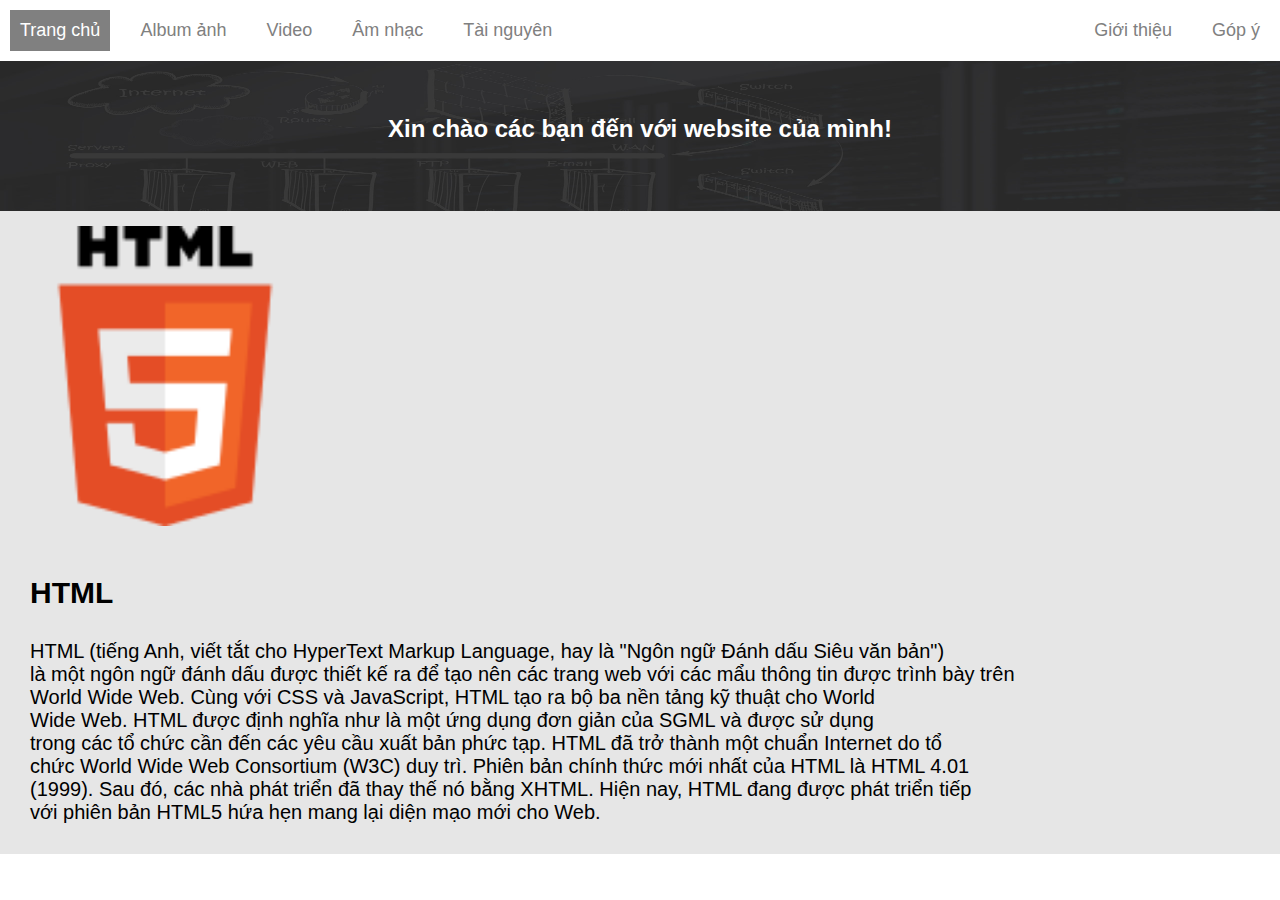
<file: index.html>
<!DOCTYPE html>
<html lang="en">
<head>
	<title>Test</title>
	<meta charset="utf-8">
	<meta name="author" content="Ứng Quốc Thịnh">
	<meta name="viewport" content="width=device-width, initial-scale=1.0">
	<link rel="stylesheet" type="text/css" href="./css/style.css">
</head>
<body>
	<div class="container">

<!----------------------------Start Menu------------------------------------------->
		<div class="menu">
			<ul>
				<li>
					<a href="index.html" style="background-color: gray; color: white;">Trang chủ</a>
				</li>
				<li>
					<a href="album.html">Album ảnh</a>
				</li>
				<li>
					<a href="">Video</a>
				</li>
				<li>
					<a href="">Âm nhạc</a>
				</li>
				<li>
					<a href="">Tài nguyên</a>
				</li>
				<li style="float: right;">
					<a href="gopy.html">Góp ý</a>
				</li>
				<li style="float: right;">
					<a href="author.html">Giới thiệu</a>
				</li>
			</ul>
		</div>
	<!----------------------------------------End Menu------------------------------->



<!-------------------------------Start banner-------------------------------------->
		<div class="banner">
			<img src="./images/1.jpg" alt="photo banner" width="100%" height="150px;">
				<h2>Xin chào các bạn đến với website của mình!</h2>
		</div>
	<!---------------------------------End banner----------------------------------->


<!----------------------------------Start main------------------------------------>
		<div class="main">
			<ul>
				<li>
					<img src="./images/html5.png" alt="html 5" width="300px" height="300px">
				</li>

				<li>
					<h3>HTML</h3><br><br>
						<p>HTML (tiếng Anh, viết tắt cho HyperText Markup Language, hay là "Ngôn ngữ Đánh dấu Siêu văn bản")<br>là một ngôn ngữ đánh dấu được thiết kế ra để tạo nên các trang web với các mẩu thông tin được trình bày trên<br> World Wide Web. Cùng với CSS và JavaScript, HTML tạo ra bộ ba nền tảng kỹ thuật cho World<br> Wide Web. HTML được định nghĩa như là một ứng dụng đơn giản của SGML và được sử dụng <br>trong các tổ chức cần đến các yêu cầu xuất bản phức tạp. HTML đã trở thành một chuẩn Internet do tổ<br> chức World Wide Web Consortium (W3C) duy trì. Phiên bản chính thức mới nhất của HTML là HTML 4.01 <br>(1999). Sau đó, các nhà phát triển đã thay thế nó bằng XHTML. Hiện nay, HTML đang được phát triển tiếp<br> với phiên bản HTML5 hứa hẹn mang lại diện mạo mới cho Web.</p>
				</li>
			</ul>
		</div>
	<!-------------------------------End main----------------------------------->
	</div>
</body>
</html>
</file>
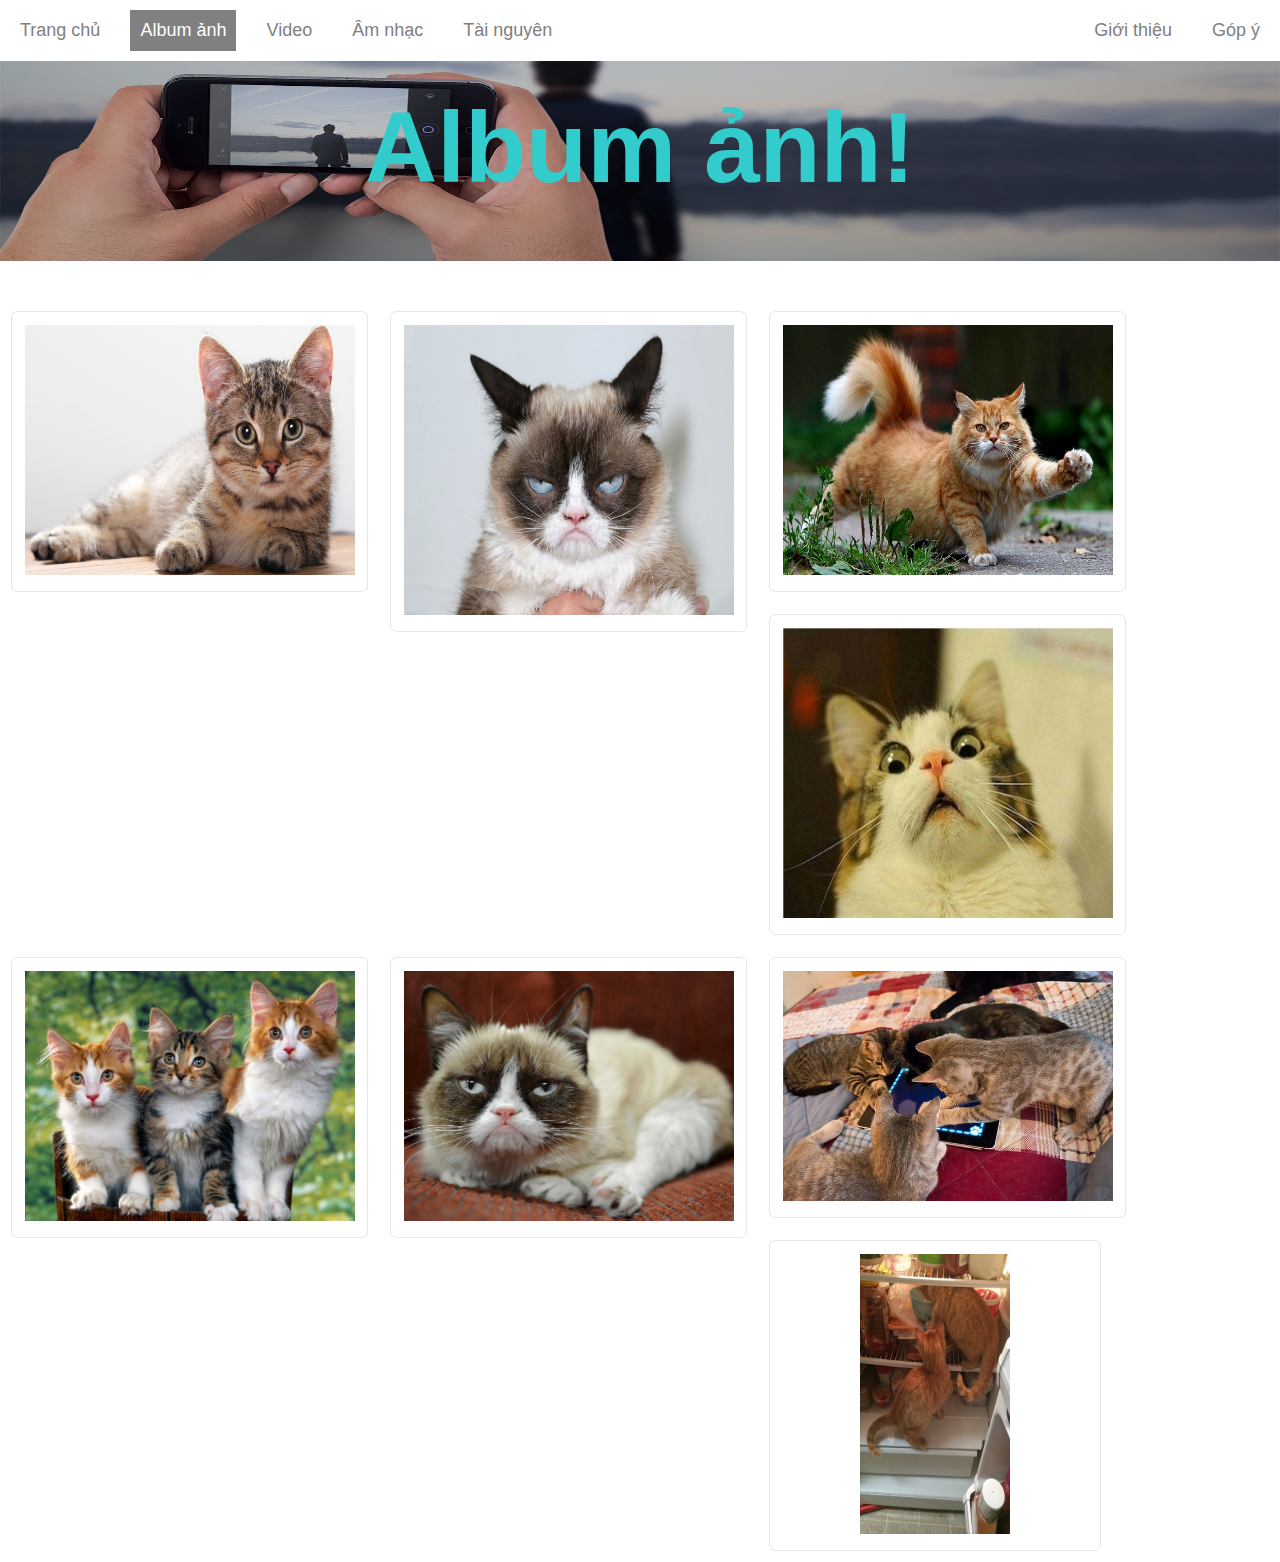
<file: album.html>
<!DOCTYPE html>
<html lang="en">
<head>
	<title>Test</title>
	<meta charset="utf-8">
	<meta name="author" content="Ứng Quốc Thịnh">
	<meta name="viewport" content="width=device-width, initial-scale=1.0">
	<link rel="stylesheet" type="text/css" href="./css/style-album.css">
</head>
<body>
	<div class="container">

<!----------------------------Start Menu------------------------------------------->
		<div class="menu">
			<ul>
				<li>
					<a href="index.html" >Trang chủ</a>
				</li>
				<li>
					<a href="album.html" style="background-color: gray; color: white;">Album ảnh</a>
				</li>
				<li>
					<a href="">Video</a>
				</li>
				<li>
					<a href="">Âm nhạc</a>
				</li>
				<li>
					<a href="">Tài nguyên</a>
				</li>
				<li style="float: right;">
					<a href="gopy.html">Góp ý</a>
				</li>
				<li style="float: right;">
					<a href="author.html">Giới thiệu</a>
				</li>
			</ul>
		</div>
	<!----------------------------------------End Menu------------------------------->



<!-------------------------------Start banner-------------------------------------->
		<div class="banner">
			<img src="./images/photo.jpg" alt="photo banner" width="100%" height="200px;">
				<h2>Album ảnh!</h2>
		</div>
	<!---------------------------------End banner----------------------------------->


<!----------------------------------Start main------------------------------------>
		<div class="main">
			<ul>
				<li>
					<img src="./images/cat/1.jpg" alt="cat 1" width="330px" height="250px">
				</li>
				<li>
					<img src="./images/cat/2.jpg" alt="cat 2" width="330px" height="290px">
				</li>
				<li>
					<img src="./images/cat/3.jpg" alt="cat 3" width="330px" height="250px">
				</li>
				<li>
					<img src="./images/cat/4.jpg" alt="cat 4" width="330px" height="290px"> 
				</li>
				<li>
					<img src="./images/cat/5.jpg" alt="cat 5" width="330px" height="250px">
				</li>
				<li>
					<img src="./images/cat/6.jpg" alt="cat 6" width="330px" height="250px">
				</li>
				<li>
					<img src="./images/cat/7.jpg" alt="cat 7" width="330px" height="230px">
				</li>
				<li style="padding-left: 90px; padding-right: 90px;">
					<img src="./images/cat/8.jpg" alt="cat 8" width="150px" height="280px">
				</li>																
			</ul>
		</div>
	<!-------------------------------End main----------------------------------->
	</div>
</body>
</html>
</file>
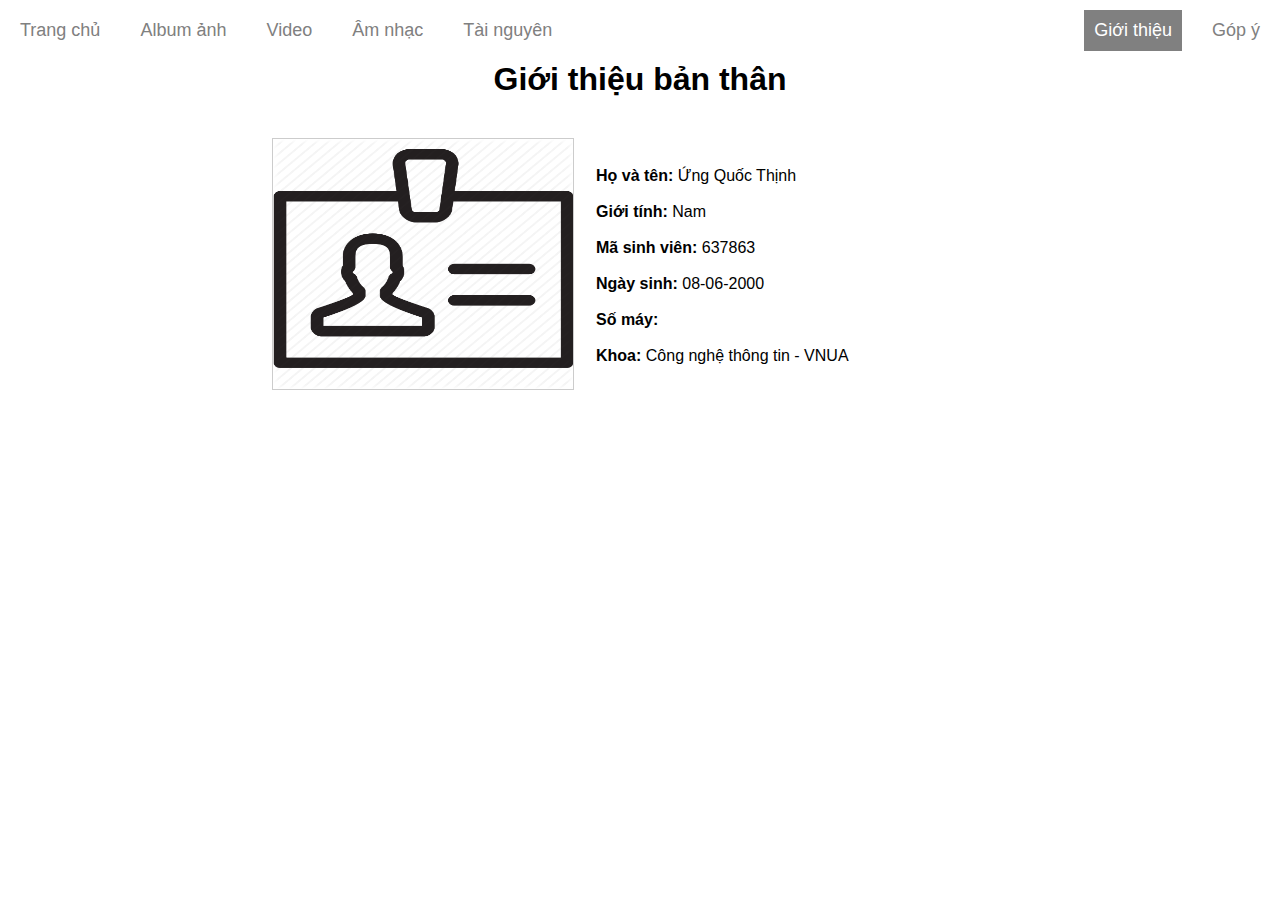
<file: author.html>
<!DOCTYPE html>
<html lang="en">
<head>
	<title>Test</title>
	<meta charset="utf-8">
	<meta name="author" content="Ứng Quốc Thịnh">
	<meta name="viewport" content="width=device-width, initial-scale=1.0">
	<link rel="stylesheet" type="text/css" href="./css/style-author.css">
</head>
<body>
	<div class="container">

<!----------------------------Start Menu------------------------------------------->
		<div class="menu">
			<ul>
				<li>
					<a href="index.html" >Trang chủ</a>
				</li>
				<li>
					<a href="album.html">Album ảnh</a>
				</li>
				<li>
					<a href="">Video</a>
				</li>
				<li>
					<a href="">Âm nhạc</a>
				</li>
				<li>
					<a href="">Tài nguyên</a>
				</li>
				<li style="float: right;">
					<a href="gopy.html" >Góp ý</a>
				</li>
				<li style="float: right;">
					<a href="author.html" style="background-color: gray; color: white;">Giới thiệu</a>
				</li>
			</ul>
		</div>
	<!----------------------------------------End Menu------------------------------->



<!-------------------------------Start banner-------------------------------------->
		<div class="banner">
			<h1>Giới thiệu bản thân</h1><br>
		</div>
	<!---------------------------------End banner----------------------------------->


<!----------------------------------Start main------------------------------------>
		<div class="main">
			<table>
				<tr>
					<td>
						<img src="./images/user.png" alt="user" width="300px" height="250px" style="border: 1px solid #cccccc; margin: 20px;">
					</td>

					<td>
						<p><strong>Họ và tên: </strong>Ứng Quốc Thịnh</p><br>
						<p><strong>Giới tính:</strong> Nam</p><br>
						<p><strong>Mã sinh viên:</strong> 637863</p><br>
						<p><strong>Ngày sinh:</strong> 08-06-2000</p><br>
						<p><strong>Số máy:</strong></p><br>
						<p><strong>Khoa:</strong> Công nghệ thông tin - VNUA</p>
					</td>
				</tr>
			</table>
			
		</div>
	<!-------------------------------End main----------------------------------->
	</div>
</body>
</html>
</file>
<file: css/style.css>
*{
	font-family: sans-serif;
	margin: 0;
	padding: 0;
}

.menu ul{
	list-style-type: none;
	overflow: hidden;
}

.menu li, a{
	float: left;
	padding: 10px;
	text-decoration: none;
	color: gray;
	font-size: 18px;
}

ul li a:hover{
	background-color: gray;
	color: white;
}


.banner h2{
	color: white;
	text-align: center;
	position: relative;
	top: -100px;
}

.main {
	background-color: #e6e6e6;
	margin-top: -32px;
}

.main ul{
	list-style-type: none;
	overflow: hidden;
}

.main li , h3, p{
	float: left;
	padding: 15px;
}

.main li , p{
	font-size: 20px;
}

.main h3{
	font-size: 30px;
}
</file>
<file: css/style-album.css>
*{
	font-family: sans-serif;
	margin: 0;
	padding: 0;
}

.menu ul{
	list-style-type: none;
	overflow: hidden;
}

.menu li, a{
	float: left;
	padding: 10px;
	text-decoration: none;
	color: gray;
	font-size: 18px;
}

ul li a:hover{
	background-color: gray;
	color: white;
}

.banner h2{
	color: #33cccc;
	text-align: center;
	position: relative;
	top: -175px;
	font-size: 100px;
}

.main {
	margin-top: -80px;
}

.main ul{
	list-style-type: none;
	overflow: hidden;
}

.main li{
	float: left;
	padding: 12.5px;
	margin: 11px;	
	border: 1px solid #e6e6e6;
	border-radius: 2%;

}
</file>
<file: css/style-author.css>
*{
	font-family: sans-serif;
	margin: 0;
	padding: 0;
}

.menu ul{
	list-style-type: none;
	overflow: hidden;
}

.menu li, a{
	float: left;
	padding: 10px;
	text-decoration: none;
	color: gray;
	font-size: 18px;
}

ul li a:hover{
	background-color: gray;
	color: white;
}

.banner{
	text-align: center;
}

.main {
	padding-left: 250px;
}
</file>
